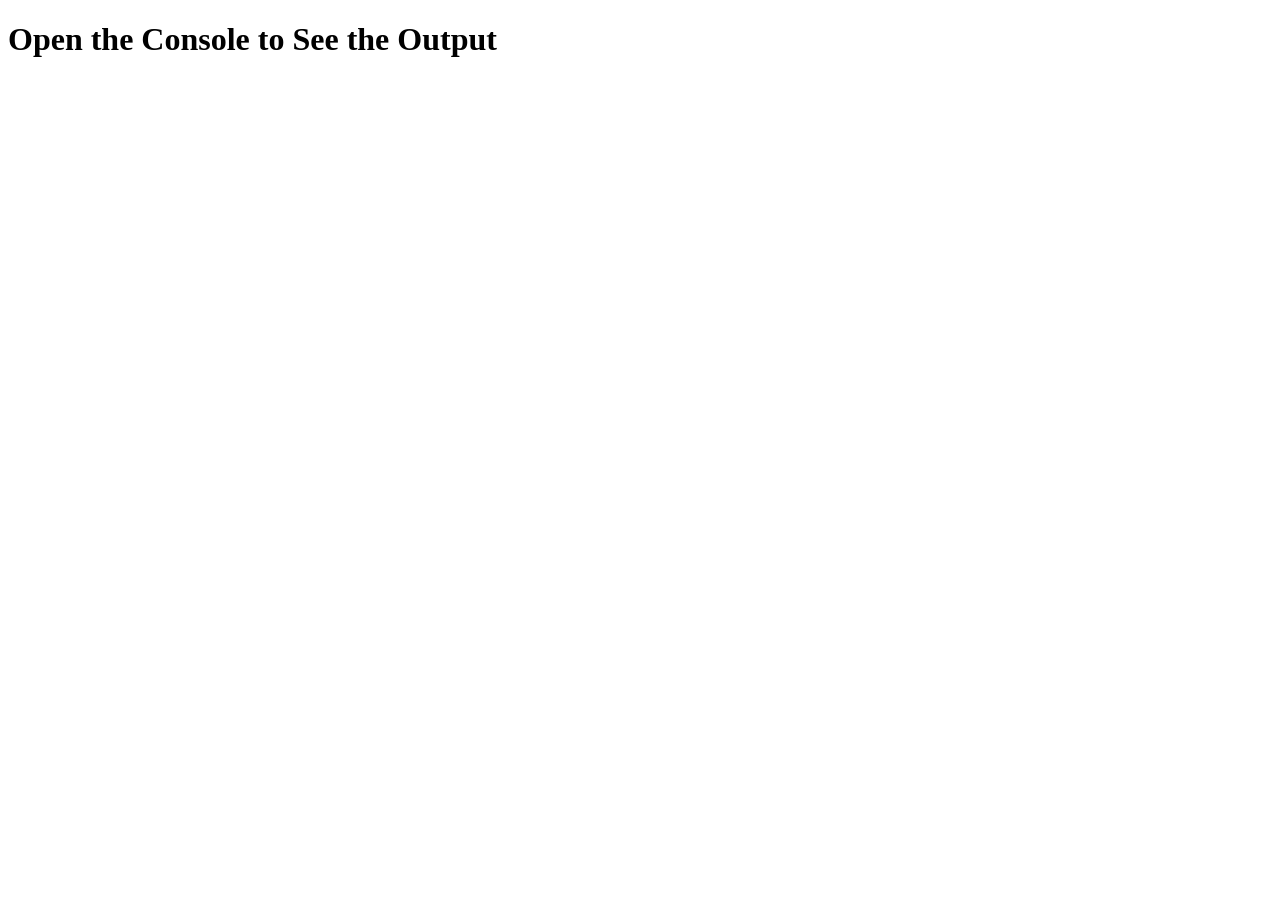
<file: index.html>
<!DOCTYPE html>
<html lang="en"> 
    <head>
        <meta charset="UTF-8">
        <meta name="viewport" content="width=device-width, initial-scale=1.0">
        <title>INTERNSHIP_CERTIFICATE</title>
       <script src="script.js" defer></script>
    </head> 
    <body>
         <h1>Open the Console to See the Output</h1>
         
    </body>

</html>
</file>
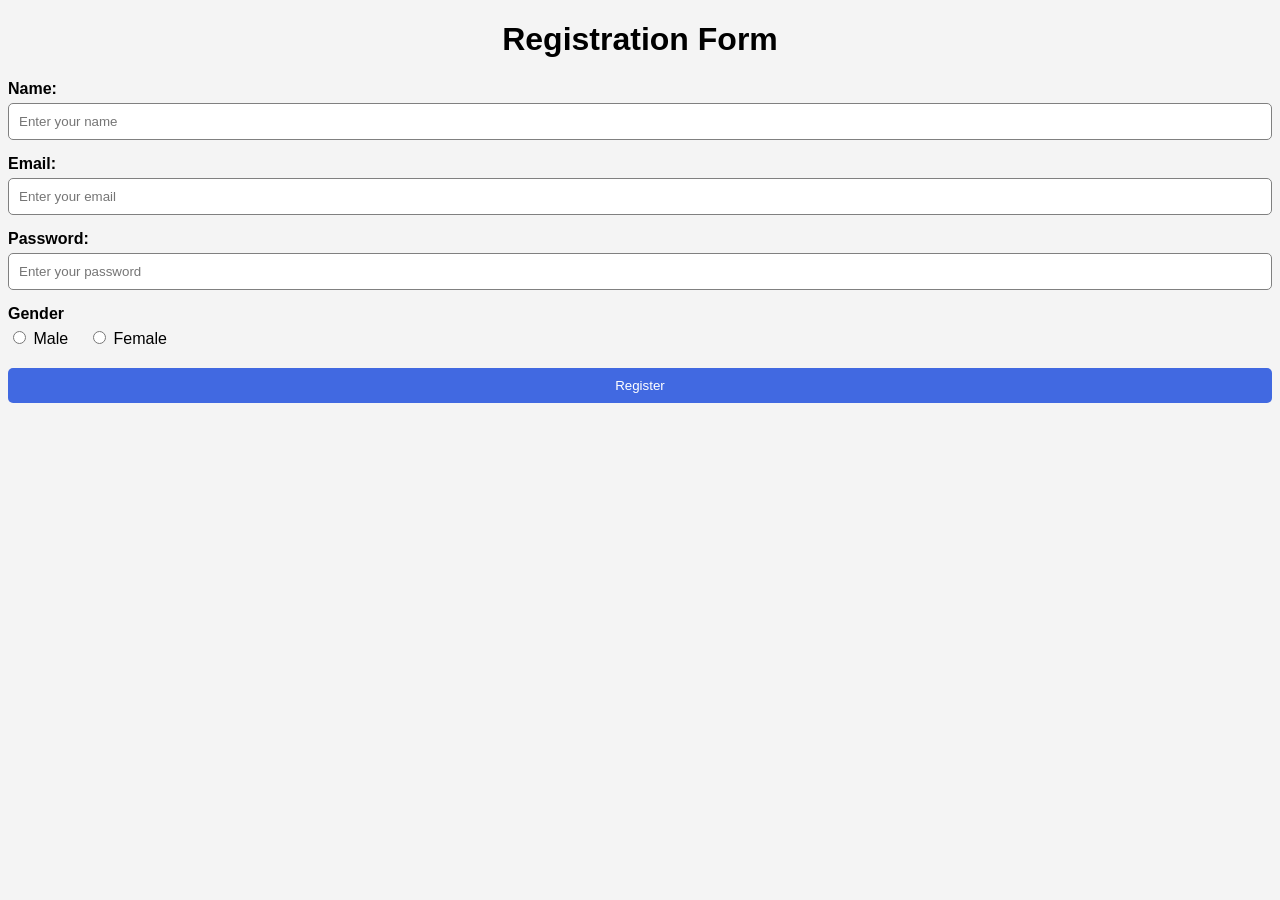
<file: regiatrationform.html>
<!doctype html>
<html lang="en">
    <head>
        <meta charset="UTF-8">
        <meta name="viewport" content="width=device-width, initial-scale=1.0">
        <title>Registration Form</title>
        <link rel="stylesheet" href="index.css">
    </head>
    <!--body>
<h1>Hello World</h1>
<p>This is a sample HTML document </p>
<!--list items>
    <li>apple </li>
    <li>banana</li>
    <li>orange</li>
  
    <ul>
        <li>red</li>
        <li>yellow</li>
        <li>orange</li>
        </ul>
        <ol>
            <li>first</li>  
            <li>second</li>
            </ol>   
            <a href="https://www.google.com" >  Google</a>
<img src="https://www.w3schools.com/html/pic_trulli.jpg" alt="Trulli" width="500" height="333"> 
<video controls width="400">
          <source
        src="https://www.w3schools.com/html/mov_bbb.mp4"
        type="video/mp4" />

</video>

   <iframe
      width="400"
      height="225"
      src="https://www.youtube.com/embed/YE7VzlLtp-4"
      title="YouTube video player"
      allowfullscreen>
    </iframe>
<form action="/submit" method="post">
  <label for="name">Name:</label>
  <input type="text" id="name" name="name"><br><br>
  <label for="email">Email:</label>
  <input type="email" id="email" name="email"><br><br>
  <input type="submit" value="Submit">
</form> 
<table> 
    <thead>
        <tr>
            <th>name</th>
            <th>gender</th>
            
        </tr>
        </thead>    
        <tbody >    
            <tr>
          <td>john</td>
          <td>male</td>
         
        </tr>
        <tr>
          <td>catty</td>
          <td>female</td>
          
        </tr>

        </tbody>
</table>
</list -->
   <body>

    <div class="form card">
        <h1>Registration Form</h1>
        <form>
            <div class="form-group">
                <label for="name">Name:</label>
                <input type="text" id="name" placeholder="Enter your name">
            </div>
            <div class="form-group">
                <label for="email">Email:</label>
                <input type="email" id="email" placeholder="Enter your email">
            </div>
            <div class="form-group">
                <label for="password">Password:</label>
                <input type="password" id="password" placeholder="Enter your password">
            </div>
            <div class="form-group">
                <label>Gender</label>
                <div class="group-options">
                    <label>
                        <input type="radio" name="gender" value="male">
                        Male
                    </label>

                    <label>
                        <input type="radio" name="gender" value="female">
                        Female
                    </label>
                </div>
            </div>
            <button type="submit">Register</button>
        </form>
    </div>

</body>
</file>
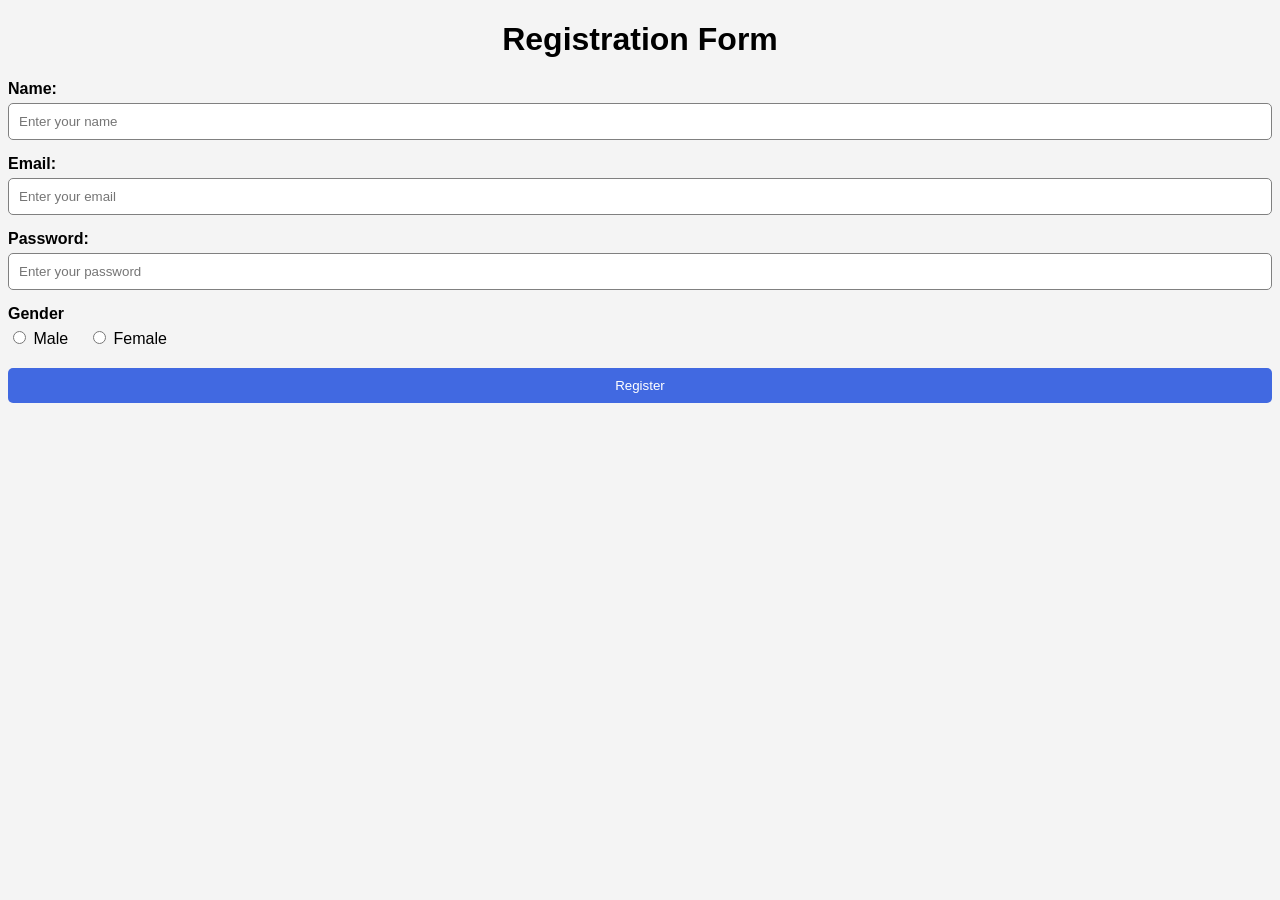
<file: registrationform.html>
<!doctype html>
<html lang="en">
    <head>
        <meta charset="UTF-8">
        <meta name="viewport" content="width=device-width, initial-scale=1.0">
        <title>Registration Form</title>
        <link rel="stylesheet" href="index.css">
    </head>
    <!--body>



<h1>Hello World</h1>
<p>This is a sample HTML document </p>
<!--list items>
    <li>apple </li>
    <li>banana</li>
    <li>orange</li>
  
    <ul>
        <li>red</li>
        <li>yellow</li>
        <li>orange</li>
        </ul>
        <ol>
            <li>first</li>  
            <li>second</li>
            </ol>   
            <a href="https://www.google.com" >  Google</a>
<img src="https://www.w3schools.com/html/pic_trulli.jpg" alt="Trulli" width="500" height="333"> 
<video controls width="400">
          <source
        src="https://www.w3schools.com/html/mov_bbb.mp4"
        type="video/mp4" />

</video>

   <iframe
      width="400"
      height="225"
      src="https://www.youtube.com/embed/YE7VzlLtp-4"
      title="YouTube video player"
      allowfullscreen>
    </iframe>
<form action="/submit" method="post">
  <label for="name">Name:</label>
  <input type="text" id="name" name="name"><br><br>
  <label for="email">Email:</label>
  <input type="email" id="email" name="email"><br><br>
  <input type="submit" value="Submit">
</form> 
<table> 
    <thead>
        <tr>
            <th>name</th>
            <th>gender</th>
            
        </tr>
        </thead>    
        <tbody >    
            <tr>
          <td>john</td>
          <td>male</td>
         
        </tr>
        <tr>
          <td>catty</td>
          <td>female</td>
          
        </tr>

        </tbody>
</table>
</list -->
   <body>

    <div class="form card">
        <h1>Registration Form</h1>
        <form>
            <div class="form-group">
                <label for="name">Name:</label>
                <input type="text" id="name" placeholder="Enter your name">
            </div>
            <div class="form-group">
                <label for="email">Email:</label>
                <input type="email" id="email" placeholder="Enter your email">
            </div>
            <div class="form-group">
                <label for="password">Password:</label>
                <input type="password" id="password" placeholder="Enter your password">
            </div>
            <div class="form-group">
                <label>Gender</label>
                <div class="group-options">
                    <label>
                        <input type="radio" name="gender" value="male">
                        Male
                    </label>

                    <label>
                        <input type="radio" name="gender" value="female">
                        Female
                    </label>
                </div>
            </div>
            <button type="submit">Register</button>
        </form>
    </div>

</body>
</file>
<file: index.css>
body {
    font-family: Arial, sans-serif;
    background-color: #f4f4f4;
}

.form-card {
    width: 350px;
    margin: 50px auto;
    padding: 20px;
    background: white;
    border-radius: 10px;
    box-shadow: 0 0 10px gray;
}

h1 {
    text-align: center;
}

.form-group {
    margin-bottom: 15px;
}

label {
    display: block;
    margin-bottom: 5px;
    font-weight: bold;
}

input[type="text"],
input[type="email"],
input[type="password"] {
    width: 100%;
    padding: 10px;
    border: 1px solid gray;
    border-radius: 5px;
    box-sizing: border-box;
}

.group-options {
    display: flex;
    gap: 20px;
}

.group-options label {
    font-weight: normal;
}

button {
    width: 100%;
    padding: 10px;
    background-color: royalblue;
    color: white;
    border: none;
    border-radius: 5px;
    cursor: pointer;
}

button:hover {
    background-color: darkblue;
}
</file>
